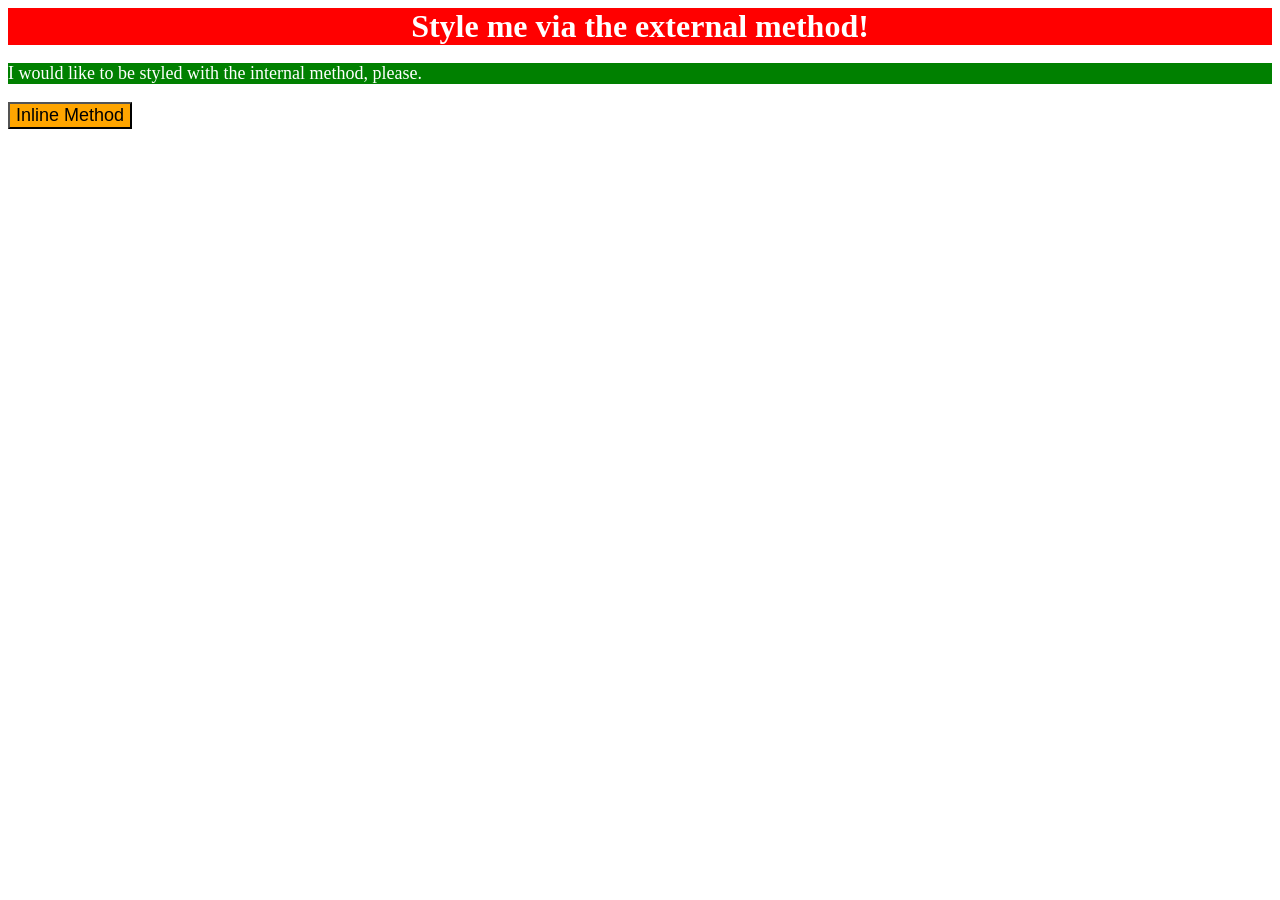
<file: foundations/01-css-methods/index.html>
<!DOCTYPE html>
<html lang="en">
<head>
  <meta charset="UTF-8">
  <meta http-equiv="X-UA-Compatible" content="IE=edge">
  <meta name="viewport" content="width=device-width, initial-scale=1.0">
  <title>Methods for Adding CSS</title>
  <link rel="stylesheet" href="style.css">
  <style>
    p {
      background-color: green;
      color: white;
      font-size: 18px;
    }
  </style>
</head>
<body>
  <div>Style me via the external method!</div>
  <p>I would like to be styled with the internal method, please.</p>
  <button style="background-color: orange; font-size: 18px;">Inline Method</button>
</body>
</html>
</file>
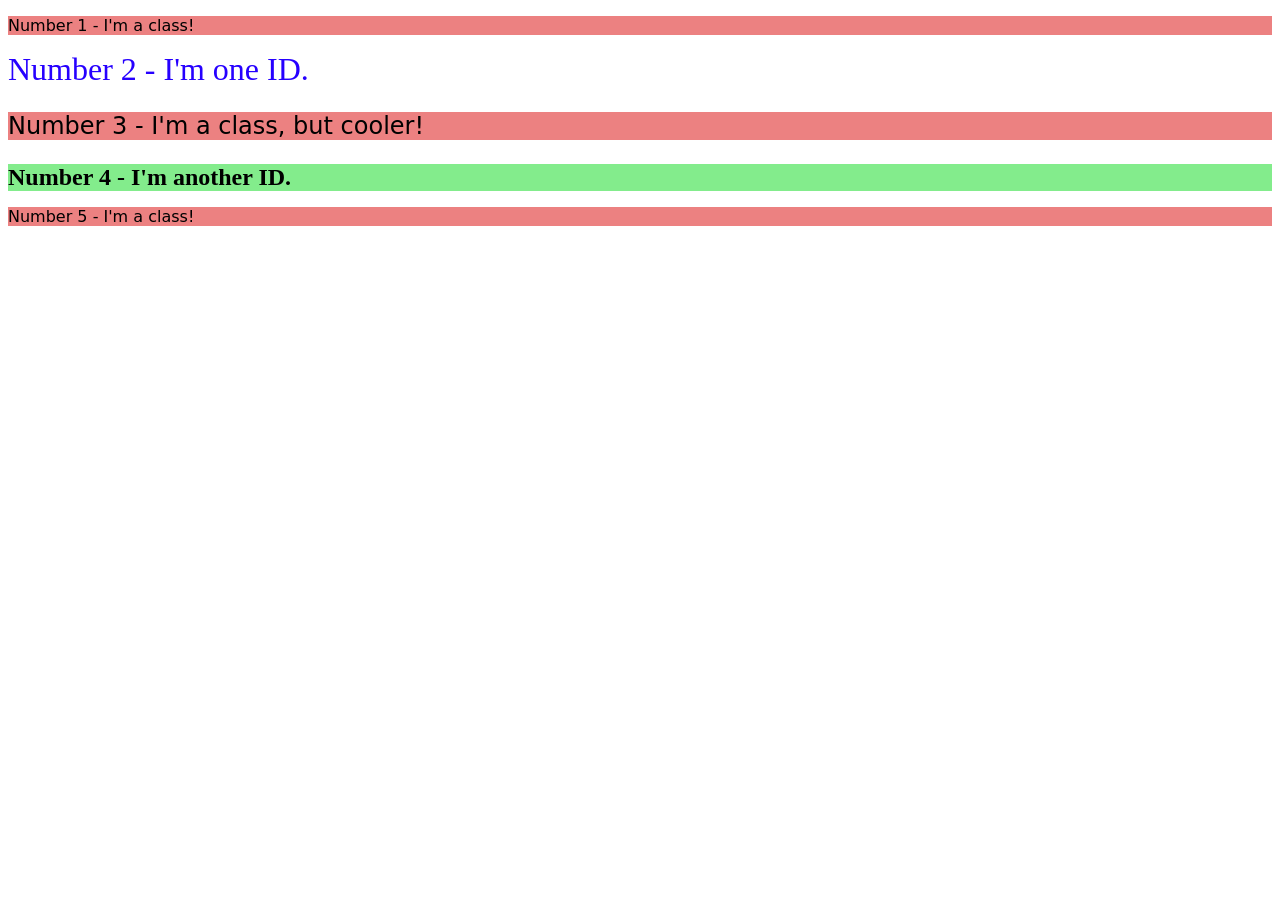
<file: foundations/02-class-id-selectors/index.html>
<!DOCTYPE html>
<html lang="en">
<head>
  <meta charset="UTF-8">
  <meta http-equiv="X-UA-Compatible" content="IE=edge">
  <meta name="viewport" content="width=device-width, initial-scale=1.0">
  <title>Class and ID Selectors</title>
  <link rel="stylesheet" href="style.css">
</head>
<body>
  <p class="odd">Number 1 - I'm a class!</p>
  <div id="two">Number 2 - I'm one ID.</div>
  <p class="odd big">Number 3 - I'm a class, but cooler!</p>
  <div id="four">Number 4 - I'm another ID.</div>
  <p class="odd">Number 5 - I'm a class!</p>
</body>
</html>
</file>
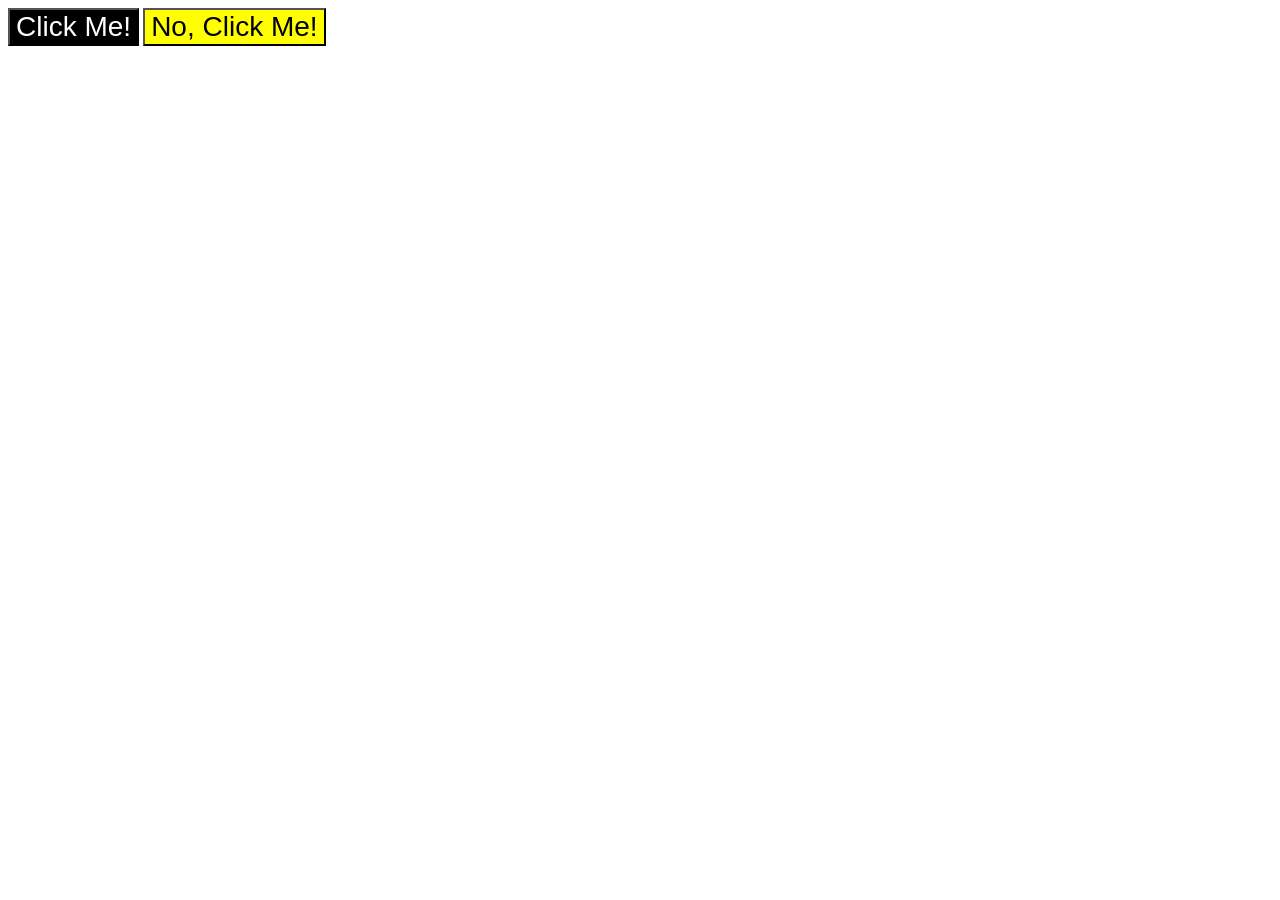
<file: foundations/03-grouping-selectors/index.html>
<!DOCTYPE html>
<html lang="en">
<head>
  <meta charset="UTF-8">
  <meta http-equiv="X-UA-Compatible" content="IE=edge">
  <meta name="viewport" content="width=device-width, initial-scale=1.0">
  <title>Grouping Selectors</title>
  <link rel="stylesheet" href="style.css">
</head>
<body>
  <button class="yes">Click Me!</button>
  <button class="no">No, Click Me!</button>
</body>
</html>
</file>
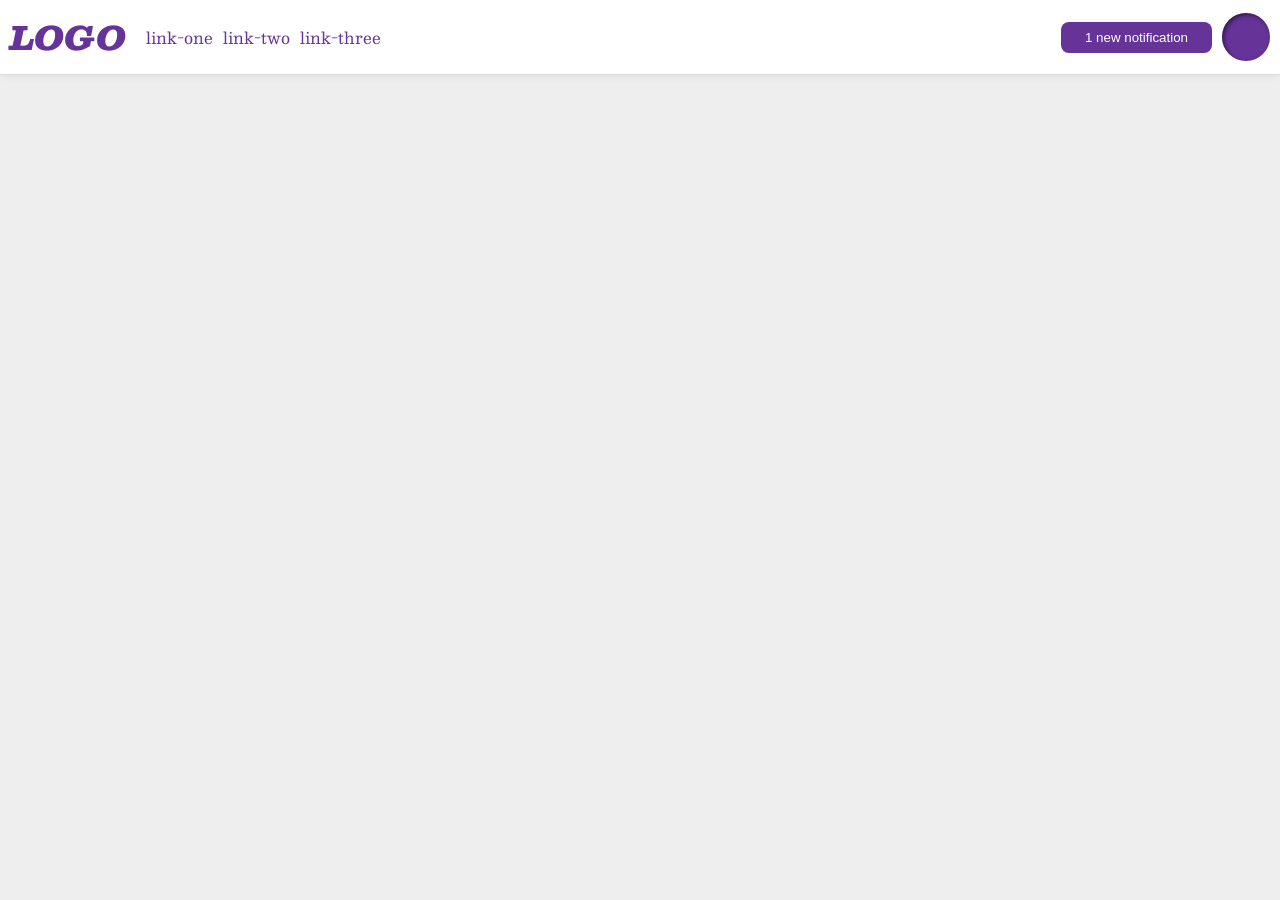
<file: foundations/flex/03-flex-header-2/index.html>
<!DOCTYPE html>
<html lang="en">
  <head>
    <meta charset="UTF-8">
    <meta http-equiv="X-UA-Compatible" content="IE=edge">
    <meta name="viewport" content="width=device-width, initial-scale=1.0">
    <title>Flex Header 2</title>
    <link rel="stylesheet" href="style.css">
  </head>
  <body>
    <div class="header">
      <div class="head-left">
        <div class="logo">
          LOGO
        </div>
        <ul class="links">
          <li><a href="https://google.com">link-one</a></li>
          <li><a href="https://google.com">link-two</a></li>
          <li><a href="https://google.com">link-three</a></li>
        </ul>
      </div>
      <div class="head-right">
        <button class="notifications">
          1 new notification
        </button>
        <div class="profile-image"></div>
      </div>
    </div>
  </body>
</html>
</file>
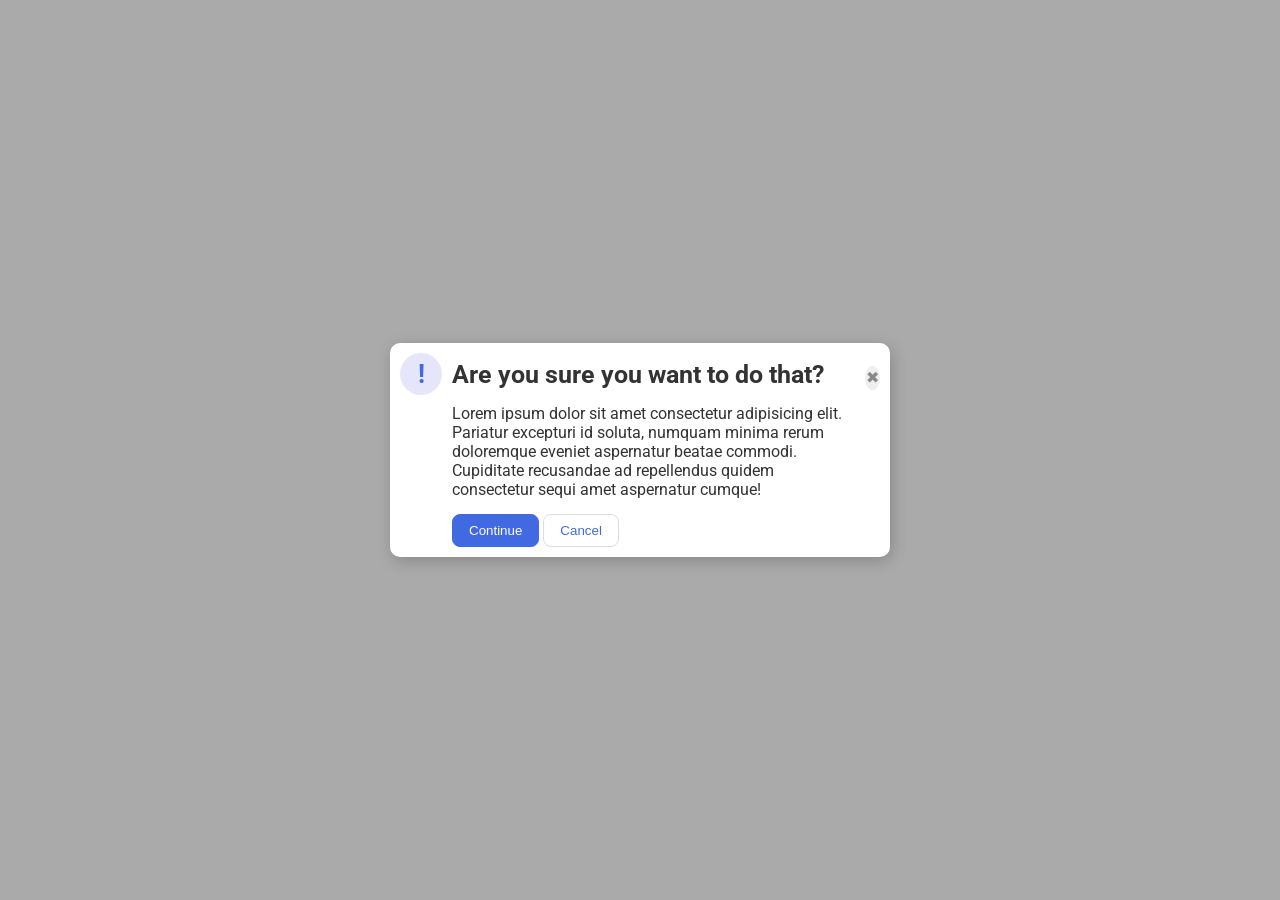
<file: foundations/flex/05-flex-modal/index.html>
<!DOCTYPE html>
<html lang="en">
  <head>
    <meta charset="UTF-8">
    <meta http-equiv="X-UA-Compatible" content="IE=edge">
    <meta name="viewport" content="width=device-width, initial-scale=1.0">
    <link rel="stylesheet" href="style.css">
    <title>Modal</title>
  </head>
  <body>
    <div class="modal">
      <div class="icon">!</div>
      <div class="center-content">       
        <div class="header">Are you sure you want to do that?</div>
        <div class="text">Lorem ipsum dolor sit amet consectetur adipisicing elit. Pariatur excepturi id soluta, numquam minima rerum doloremque eveniet aspernatur beatae commodi. Cupiditate recusandae ad repellendus quidem consectetur sequi amet aspernatur cumque!</div>
        <div class="cont-canc">
          <button class="continue">Continue</button>
          <button class="cancel">Cancel</button>
        </div>
      </div>
      <button class="close-button">✖</button>
    </div>
  </body>
</html>
</file>
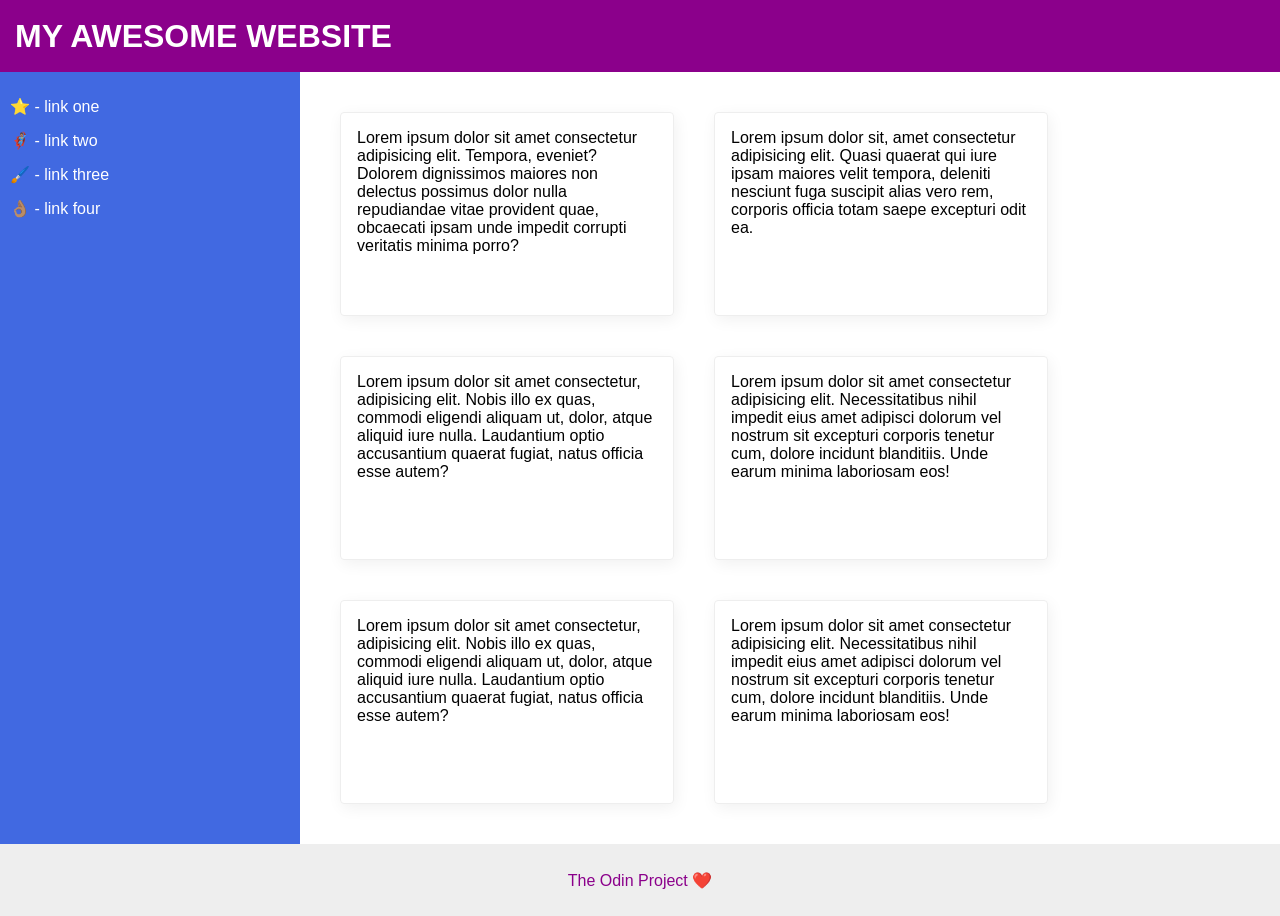
<file: foundations/flex/07-flex-layout-2/index.html>
<!DOCTYPE html>
<html lang="en">
  <head>
    <meta charset="UTF-8">
    <meta http-equiv="X-UA-Compatible" content="IE=edge">
    <meta name="viewport" content="width=device-width, initial-scale=1.0">
    <title>The Holy Grail</title>
    <link rel="stylesheet" href="style.css">
  </head>
  <body>
    <div class="header">
      MY AWESOME WEBSITE
    </div>
    
    <div class="center-content">
      <div class="sidebar">
        <ul>
          <li><a href="#">⭐ - link one</a></li>
          <li><a href="#">🦸🏽‍♂️ - link two</a></li>
          <li><a href="#">🖌️ - link three</a></li>
          <li><a href="#">👌🏽 - link four</a></li>
        </ul>
      </div>

      <div class="text-cards">
        <div class="card">Lorem ipsum dolor sit amet consectetur adipisicing elit. Tempora, eveniet? Dolorem dignissimos maiores non delectus possimus dolor nulla repudiandae vitae provident quae, obcaecati ipsam unde impedit corrupti veritatis minima porro?</div>
        <div class="card">Lorem ipsum dolor sit, amet consectetur adipisicing elit. Quasi quaerat qui iure ipsam maiores velit tempora, deleniti nesciunt fuga suscipit alias vero rem, corporis officia totam saepe excepturi odit ea.</div>
        <div class="card">Lorem ipsum dolor sit amet consectetur, adipisicing elit. Nobis illo ex quas, commodi eligendi aliquam ut, dolor, atque aliquid iure nulla. Laudantium optio accusantium quaerat fugiat, natus officia esse autem?</div>
        <div class="card">Lorem ipsum dolor sit amet consectetur adipisicing elit. Necessitatibus nihil impedit eius amet adipisci dolorum vel nostrum sit excepturi corporis tenetur cum, dolore incidunt blanditiis. Unde earum minima laboriosam eos!</div>
        <div class="card">Lorem ipsum dolor sit amet consectetur, adipisicing elit. Nobis illo ex quas, commodi eligendi aliquam ut, dolor, atque aliquid iure nulla. Laudantium optio accusantium quaerat fugiat, natus officia esse autem?</div>
        <div class="card">Lorem ipsum dolor sit amet consectetur adipisicing elit. Necessitatibus nihil impedit eius amet adipisci dolorum vel nostrum sit excepturi corporis tenetur cum, dolore incidunt blanditiis. Unde earum minima laboriosam eos!</div>
      </div>
    </div>


    <div class="footer">
      The Odin Project ❤️
    </div>
  </body>
</html>
</file>
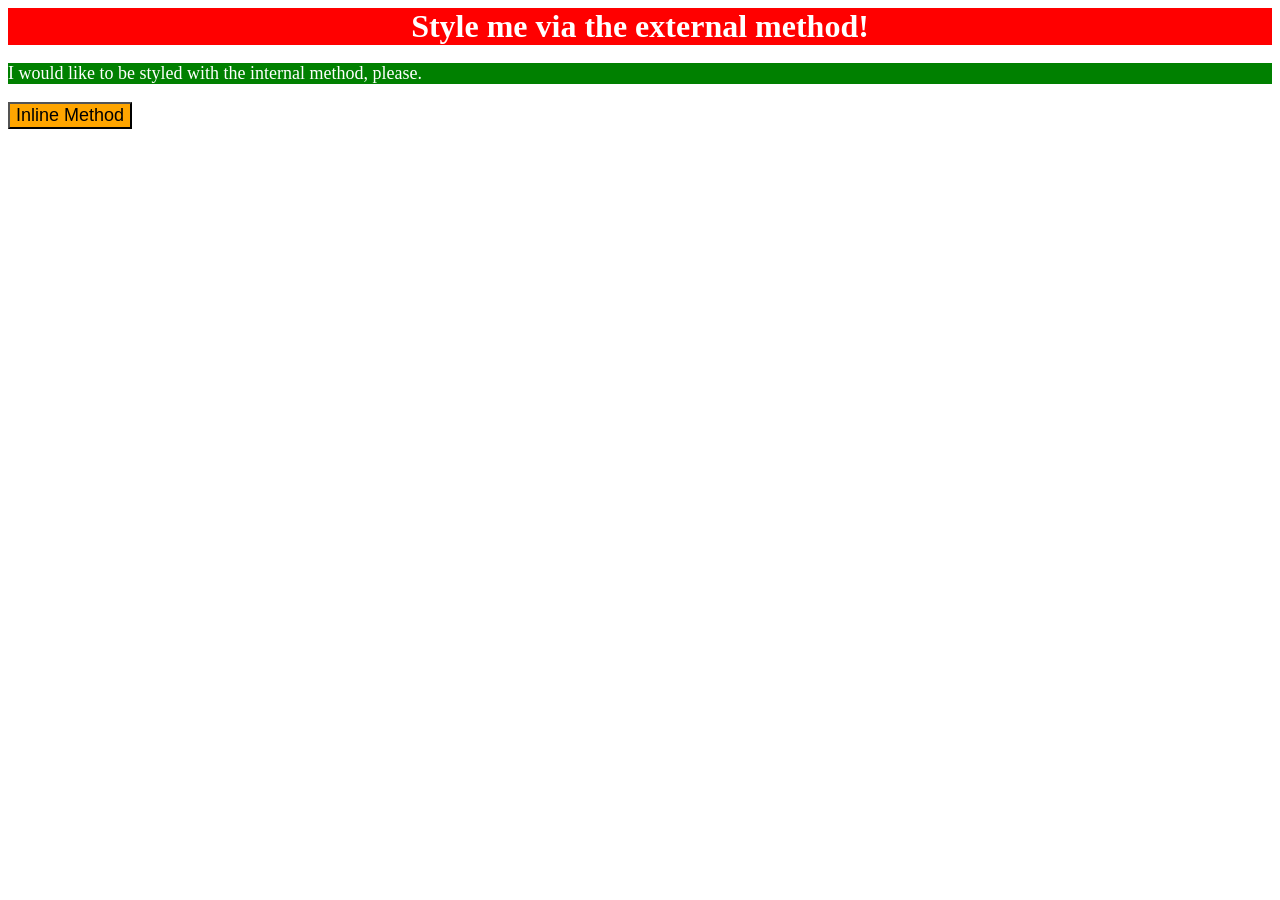
<file: foundations/intro-to-css/01-css-methods/index.html>
<!DOCTYPE html>
<html lang="en">
  <head>
    <meta charset="UTF-8">
    <meta http-equiv="X-UA-Compatible" content="IE=edge">
    <meta name="viewport" content="width=device-width, initial-scale=1.0">
    <link rel="stylesheet" href="style.css">
    <title>Methods for Adding CSS</title>
    <style>
      p {
        background-color: green;
        color: white;
        font-size: 18px;
      }
    </style>
  </head>
  <body>
    <div>Style me via the external method!</div>
    <p>I would like to be styled with the internal method, please.</p>
    <button style="background-color: orange; font-size: 18px;">Inline Method</button>
  </body>
</html>
</file>
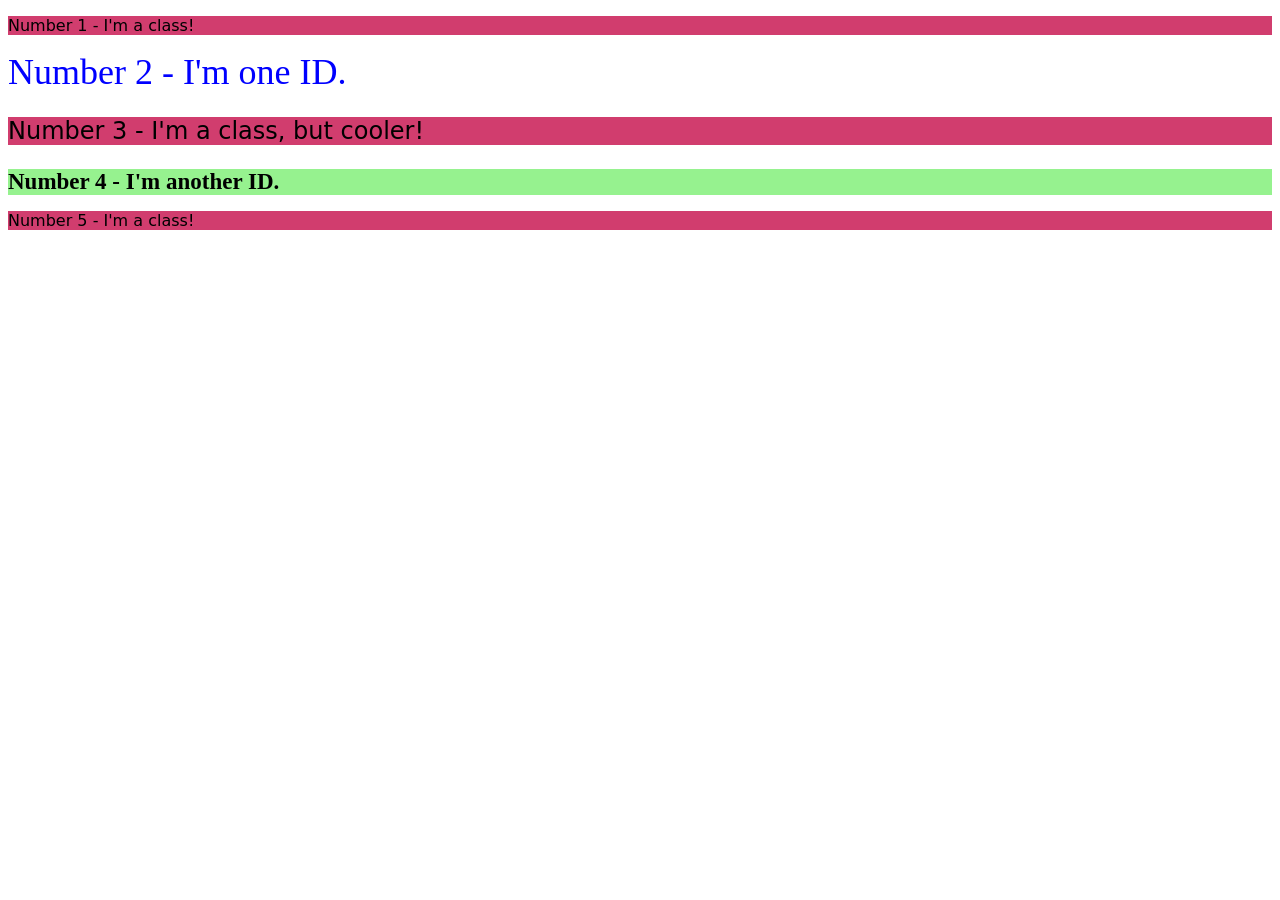
<file: foundations/intro-to-css/02-class-id-selectors/index.html>
<!DOCTYPE html>
<html lang="en">
  <head>
    <meta charset="UTF-8">
    <meta http-equiv="X-UA-Compatible" content="IE=edge">
    <meta name="viewport" content="width=device-width, initial-scale=1.0">
    <title>Class and ID Selectors</title>
    <link rel="stylesheet" href="style.css">
  </head>
  <body>
    <p class="odd">Number 1 - I'm a class!</p>
    <div id="second">Number 2 - I'm one ID.</div>
    <p class="odd" id="third">Number 3 - I'm a class, but cooler!</p>
    <div id="fourth">Number 4 - I'm another ID.</div>
    <p class="odd">Number 5 - I'm a class!</p>
  </body>
</html>
</file>
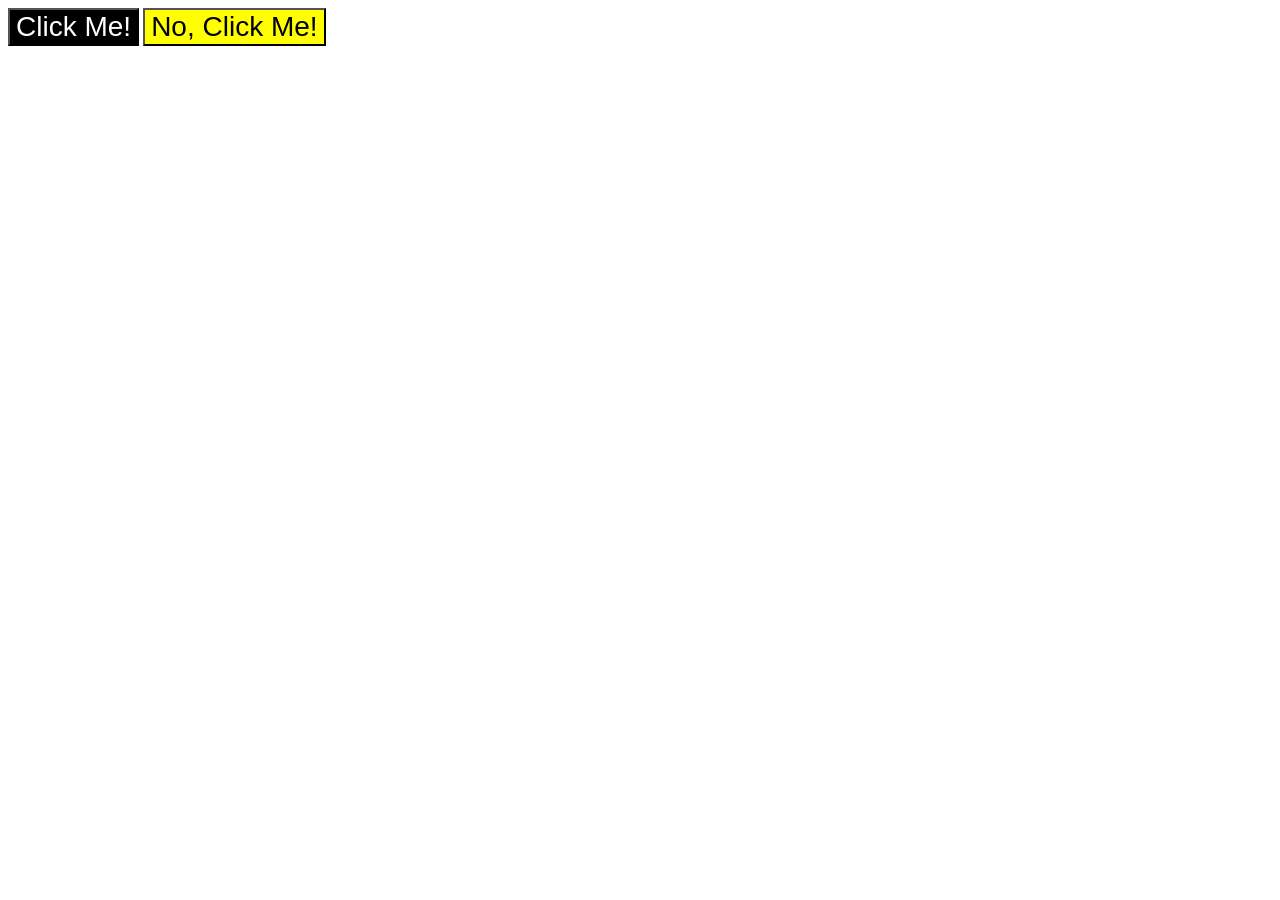
<file: foundations/intro-to-css/03-grouping-selectors/index.html>
<!DOCTYPE html>
<html lang="en">
  <head>
    <meta charset="UTF-8">
    <meta http-equiv="X-UA-Compatible" content="IE=edge">
    <meta name="viewport" content="width=device-width, initial-scale=1.0">
    <title>Grouping Selectors</title>
    <link rel="stylesheet" href="style.css">
  </head>
  <body>
    <button class="black">Click Me!</button>
    <button class="yellow">No, Click Me!</button>
  </body>
</html>
</file>
<file: foundations/01-css-methods/style.css>
div {
    background-color: red; 
    color: white; 
    font-size: 32px; 
    font-weight: bold; 
    text-align: center;
}
</file>
<file: foundations/02-class-id-selectors/style.css>
.odd {
    background-color: #ec8181;
    font-family: "verdan", "DejaVu sans", "sans-serif";
}

#two {
    color: #2600ff;
    font-size: 32px;
}

.odd.big {
    font-size: 24px;
}

#four {
    background-color: hsl(125, 74%, 72%);
    font-size: 24px;
    font-weight: bold;
}
</file>
<file: foundations/03-grouping-selectors/style.css>
.yes,
.no {
    font-size: 28px;
    font-family: "Helvetica", "Times New Roman", sans-serif;
}

.yes {
    background-color: black;
    color: white;
}

.no {
    background-color: yellow;
}
</file>
<file: foundations/flex/03-flex-header-2/style.css>
/* this is some magical font-importing.  
you'll learn about it later. */
@import url('https://fonts.googleapis.com/css2?family=Besley:ital,wght@0,400;1,900&display=swap');

body {
  margin: 0;
  background: #eee;
  font-family: Besley, serif;
}

.header {
  background: white;
  border-bottom: 1px solid #ddd;
  box-shadow: 0 0 8px rgba(0,0,0,.1);
  display: flex;
  justify-content: space-between;
}

.profile-image {
  box-sizing: border-box;
  background: rebeccapurple;
  box-shadow: inset 2px 2px 4px rgba(0,0,0,.5);
  border-radius: 50%;
  width: 48px;
  height: 48px;
  flex: 0 0 1;
  margin-right: 10px;
}

.logo {
  color: rebeccapurple;
  font-size: 32px;
  font-weight: 900;
  font-style: italic;
  padding: 10px;
}

.header .head-left {
  display: flex;
  justify-content: flex-start;
  align-items: center;
}

.header .head-right {
  display: flex;
  gap: 10px;
  align-items: center;
}

.links {
  display: flex;
  gap: 10px;
  justify-content: center;
  padding-left: 10px;
}

button {
  border: none;
  border-radius: 8px;
  background: rebeccapurple;
  color: white;
  padding: 8px 24px;
}

a {
  /* this removes the line under our links */
  text-decoration: none;
  color: rebeccapurple;
}

ul {
  list-style-type: none;
}
</file>
<file: foundations/flex/05-flex-modal/style.css>
@import url('https://fonts.googleapis.com/css2?family=Roboto:wght@400;700&display=swap');

html, body {
  height: 100%;
}

body {
  font-family: Roboto, sans-serif;
  margin: 0;
  background: #aaa;
  color: #333;
  /* I'll give you this one for free lol */
  display: flex;
  align-items: center;
  justify-content: center;
}

.modal {
  background: white;
  width: 480px;
  border-radius: 10px;
  box-shadow: 2px 4px 16px rgba(0,0,0,.2);
  padding: 10px;
  display: flex;
  align-items: baseline;
  gap: 10px;
}

.icon {
  color: royalblue;
  font-size: 26px;
  font-weight: 700;
  background: lavender;
  width: 42px;
  height: 42px;
  border-radius: 50%;
  display: flex;
  align-items: center;
  justify-content: center;
  flex-shrink: 0;
}

.close-button {
  background: #eee;
  border-radius: 50%;
  color: #888;
  font-weight: 400;
  font-size: 16px;
  height: 24px;
  width: 24px;
  display: flex;
  align-items: center;
  justify-content: center;
  border: 1px solid #eee;
  padding: 0;
}

button {
  cursor: pointer;
  padding: 8px 16px;
  border-radius: 8px;
}

button.continue {
  background: royalblue;
  border: 1px solid royalblue;
  color: white;
}

button.cancel {
  background: white;
  border: 1px solid #ddd;
  color: royalblue;
}

.header {
  font-weight: 700;
  font-size: 25px;
}

.center-content {
  display: flex;
  flex-direction: column;
  gap: 15px
}
</file>
<file: foundations/flex/07-flex-layout-2/style.css>
body {
  font-family: -apple-system, BlinkMacSystemFont, 'Segoe UI', Roboto, Oxygen, Ubuntu, Cantarell, 'Open Sans', 'Helvetica Neue', sans-serif;
  margin: 0;
  min-height: 100vh;
  display: flex;
  flex-direction: column;
}

.header {
  height: 72px;
  background: darkmagenta;
  color: white;
  font-size: 32px;
  font-weight: 900;
  display: flex;
  align-items: center;
  padding-left: 15px
}

.footer {
  height: 72px;
  background: #eee;
  color: darkmagenta;
  display: flex;
  justify-content: center;
  align-items: center;
}

.sidebar {
  width: 300px;
  background: royalblue;
  box-sizing: border-box;
  flex: 1 0 auto;
}

.card {
  border: 1px solid #eee;
  box-shadow: 2px 4px 16px rgba(0,0,0,.06);
  border-radius: 4px;
  height: 170px;
  flex: 0 0 300px;
  margin: 20px;
  padding: 16px;
}

.center-content {
  display: flex;
  flex: 1;
}

.text-cards {
  display: flex;
  align-items: flex-start;
  flex-wrap: wrap;
  padding: 20px;
}

ul {
  list-style-type: none;
  padding: 10px;
  margin: 0px;
}

a {
  text-decoration: none;
  color: white;
  
}

li {
  margin-top: 15px;
  margin-bottom: 15px;
}
</file>
<file: foundations/intro-to-css/01-css-methods/style.css>
div {
    background-color: red;
    color: white;
    font-size: 32px;
    text-align: center;
    font-weight: 700;
}
</file>
<file: foundations/intro-to-css/02-class-id-selectors/style.css>
.odd {
    background-color: #d13d6e;
    font-family: Verdana, DejaVu Sans, sans-serif;
}

#second {
    color: blue;
    font-size: 36px;
}

#third {
    font-size: 24px;
}

#fourth {
    background-color: #96f28f;
    font-size: 23px;
    font-weight: 700;
}
</file>
<file: foundations/intro-to-css/03-grouping-selectors/style.css>
.black,
.yellow {
    font-size: 28px;
    font-family: 'Helvetica', 'Times New Roman', 'sans-serif';
}

.black {
    background-color: black;
    color: white;
}

.yellow {
    background-color: yellow;
}
</file>
